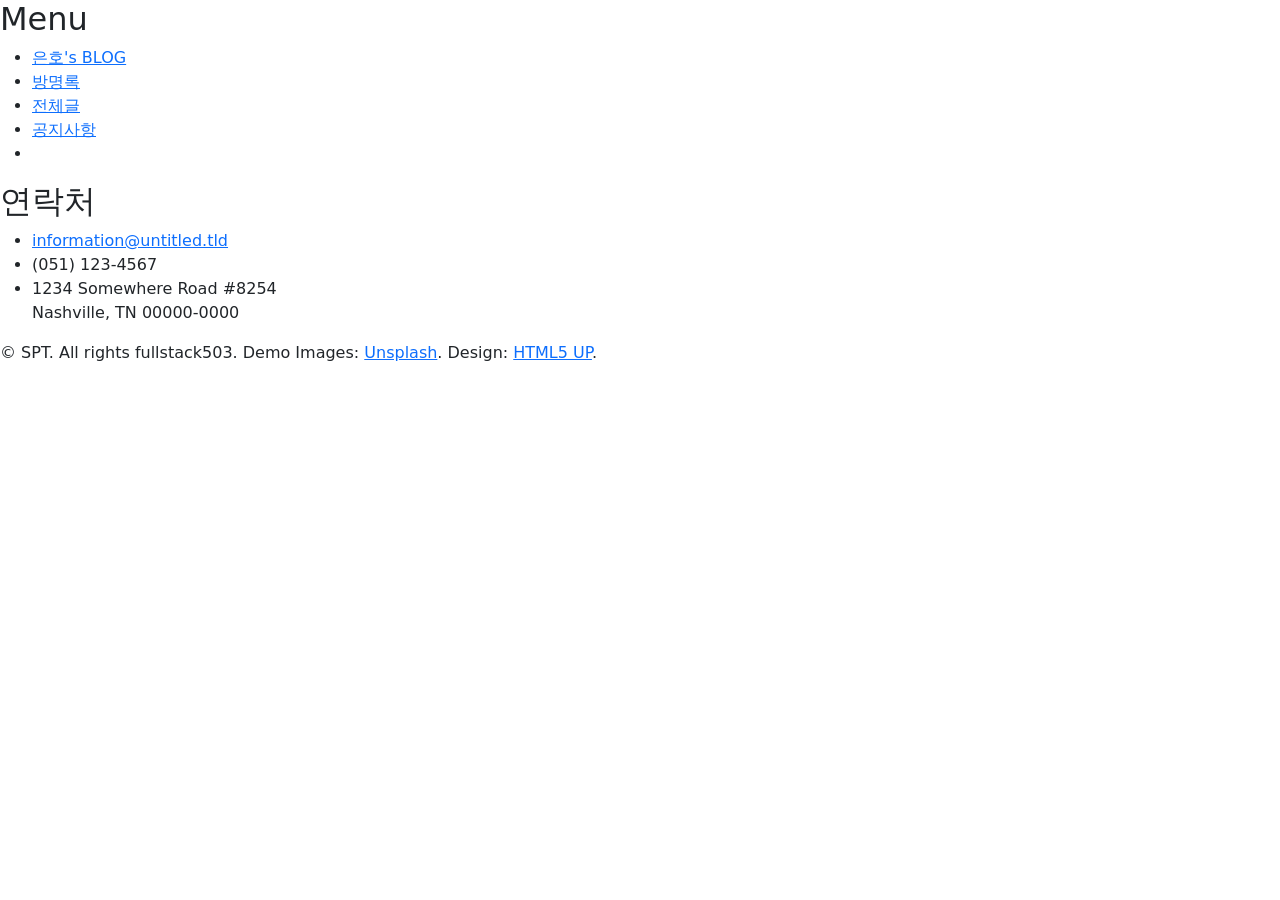
<file: src/main/resources/templates/layout/sidebar.html>
<!DOCTYPE html>
<html lang="en" xmlns:th="http://www.thymeleaf.org">
<head>
  <script src="https://code.jquery.com/jquery-3.7.1.min.js"
          integrity="sha256-/JqT3SQfawRcv/BIHPThkBvs0OEvtFFmqPF/lYI/Cxo=" crossorigin="anonymous"></script>
  <link rel="stylesheet" href="https://cdn.jsdelivr.net/npm/bootstrap@5.3.3/dist/css/bootstrap.min.css"
        integrity="sha384-QWTKZyjpPEjISv5WaRU9OFeRpok6YctnYmDr5pNlyT2bRjXh0JMhjY6hW+ALEwIH" crossorigin="anonymous">
  <script src="https://cdn.jsdelivr.net/npm/bootstrap@5.3.3/dist/js/bootstrap.bundle.min.js"
          integrity="sha384-YvpcrYf0tY3lHB60NNkmXc5s9fDVZLESaAA55NDzOxhy9GkcIdslK1eN7N6jIeHz"
          crossorigin="anonymous"></script>
  <meta charset="UTF-8">
  <title></title>
</head>
<body>
<div th:fragment="sidebar" id="sidebar">
  <div class="inner">
    <!-- Menu -->
    <nav id="menu">
      <header class="major">
        <h2>Menu</h2>
      </header>
      <ul>
        <li><a href="" th:href="@{/index}">은호's BLOG</a></li>
        <li><a href="" th:href="@{/guestBook}">방명록</a></li>
        <li><a href="" th:href="@{/boardList}">전체글</a></li>
        <li><a href="" th:href="@{/boardList/공지사항}">공지사항</a></li>
        <li th:each="category : ${sideCate}"><a th:href="@{'/boardList/' + ${category}}" th:text="${category}"></a></li>
      </ul>
    </nav>
    <!-- Section -->
    <section>
      <header class="major">
        <h2>연락처</h2>
      </header>
      <ul class="contact">
        <li class="icon solid fa-envelope"><a href="#">information@untitled.tld</a></li>
        <li class="icon solid fa-phone">(051) 123-4567</li>
        <li class="icon solid fa-home">1234 Somewhere Road #8254<br/>Nashville, TN 00000-0000
        </li>
      </ul>
    </section>
    <!-- Footer -->
    <footer id="footer">
      <p class="copyright">&copy; SPT. All rights fullstack503. Demo Images:
        <a href="https://unsplash.com">Unsplash</a>. Design: <a href="https://html5up.net">HTML5 UP</a>.</p>
    </footer>

  </div>
</div>
</body>
</html>
</file>
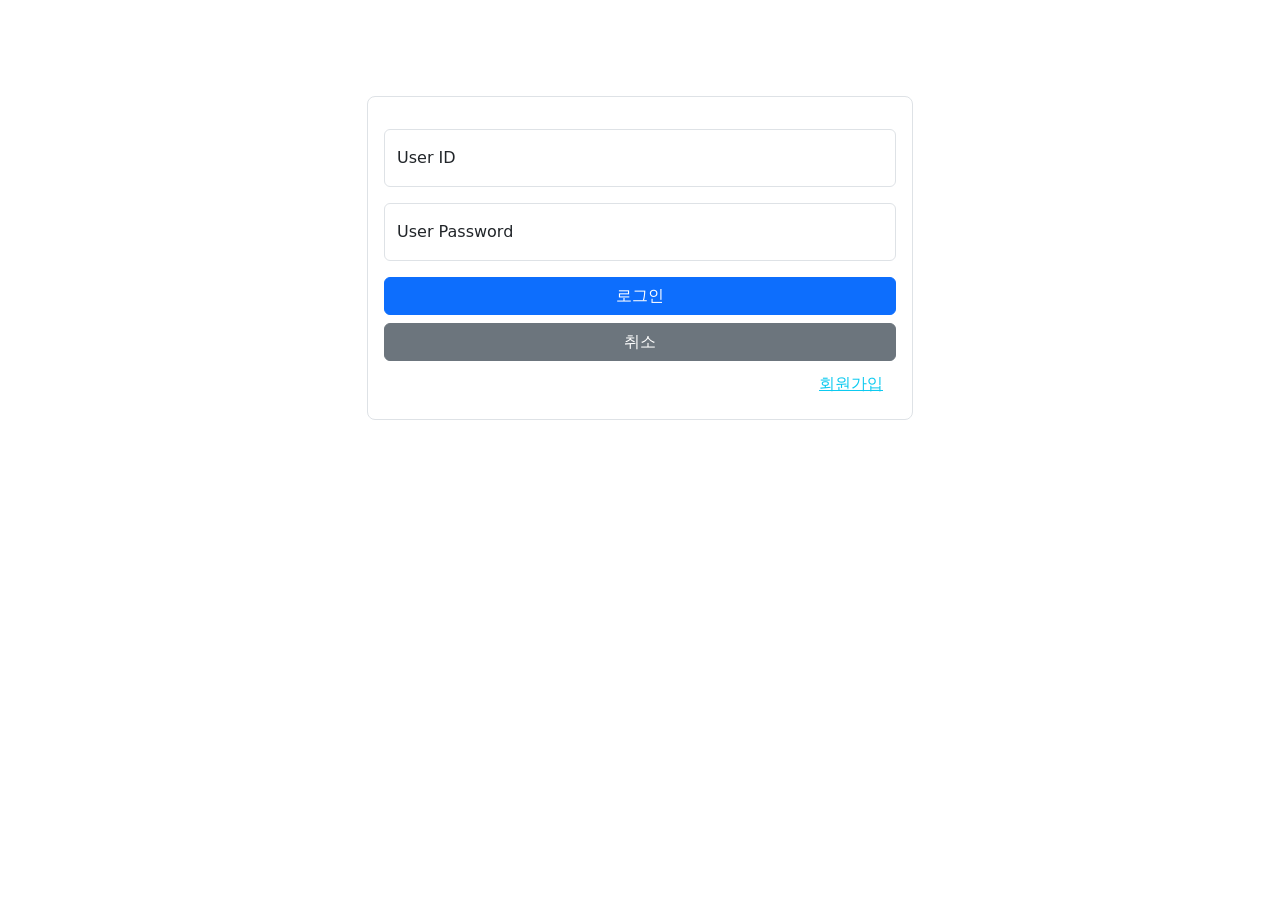
<file: src/main/resources/templates/login/login.html>
<!DOCTYPE html>
<html lang="en" xmlns:th="http://www.thymeleaf.org">
<head>
  <script src="https://code.jquery.com/jquery-3.7.1.min.js"
          integrity="sha256-/JqT3SQfawRcv/BIHPThkBvs0OEvtFFmqPF/lYI/Cxo=" crossorigin="anonymous"></script>
  <link rel="stylesheet" href="https://cdn.jsdelivr.net/npm/bootstrap@5.3.3/dist/css/bootstrap.min.css"
        integrity="sha384-QWTKZyjpPEjISv5WaRU9OFeRpok6YctnYmDr5pNlyT2bRjXh0JMhjY6hW+ALEwIH" crossorigin="anonymous">
  <script src="https://cdn.jsdelivr.net/npm/bootstrap@5.3.3/dist/js/bootstrap.bundle.min.js"
          integrity="sha384-YvpcrYf0tY3lHB60NNkmXc5s9fDVZLESaAA55NDzOxhy9GkcIdslK1eN7N6jIeHz"
          crossorigin="anonymous"></script>
  <meta charset="UTF-8">
  <script>
    $(document).ready(function () {
      $('#btn-cancel').on('click', function () {
        history.back()
      })
    })
  </script>
  <title>로그인</title>
</head>
<body>
<main class="container mt-5">
  <section>
    <div class="row">
      <div class="col-sm-6 mx-auto mt-5">
        <div class="border rounded-3 p-3">
          <form action="/loginProcess" method="post">
            <div class="mt-3">
              <div class="form-floating">
                <input type="text" class="form-control" id="user-id" name="userId" placeholder="User ID">
                <label for="user-id">User ID</label>
              </div>
            </div>
            <div class="mt-3">
              <div class="form-floating">
                <input type="password" class="form-control" id="user-pw" name="userPw" placeholder="User Password">
                <label for="user-pw">User Password</label>
              </div>
            </div>
            <div class="mt-3 d-grid gap-2">
              <button type="submit" class="btn btn-primary">로그인</button>
              <button type="reset" class="btn btn-secondary" id="btn-cancel">취소</button>
            </div>
            <div class="mt-1 d-flex justify-content-end">
              <a href="#" class="btn btn-link text-info" th:href="@{/signup}">회원가입</a>
            </div>
          </form>
        </div>
      </div>
    </div>
  </section>
</main>
</body>
</html>
</file>
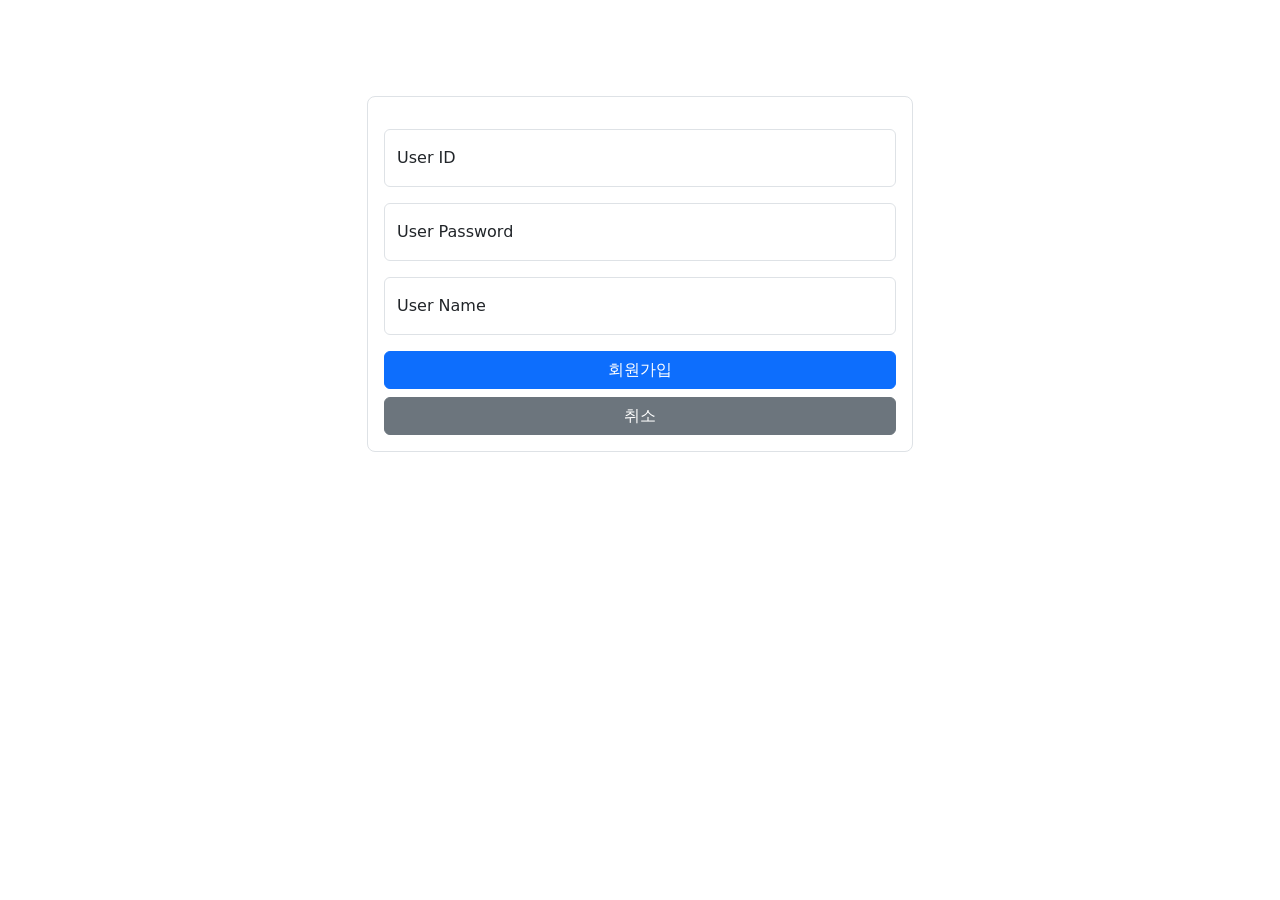
<file: src/main/resources/templates/login/signup.html>
<!DOCTYPE html>
<html lang="en" xmlns:th="http://www.thymeleaf.org">
<head>
  <script src="https://code.jquery.com/jquery-3.7.1.min.js"
          integrity="sha256-/JqT3SQfawRcv/BIHPThkBvs0OEvtFFmqPF/lYI/Cxo=" crossorigin="anonymous"></script>
  <link rel="stylesheet" href="https://cdn.jsdelivr.net/npm/bootstrap@5.3.3/dist/css/bootstrap.min.css"
        integrity="sha384-QWTKZyjpPEjISv5WaRU9OFeRpok6YctnYmDr5pNlyT2bRjXh0JMhjY6hW+ALEwIH" crossorigin="anonymous">
  <script src="https://cdn.jsdelivr.net/npm/bootstrap@5.3.3/dist/js/bootstrap.bundle.min.js"
          integrity="sha384-YvpcrYf0tY3lHB60NNkmXc5s9fDVZLESaAA55NDzOxhy9GkcIdslK1eN7N6jIeHz"
          crossorigin="anonymous"></script>
  <meta charset="UTF-8">
  <script>
    $(document).ready(function () {
      $('#btn-cancel').on('click', function () {
        history.back()
      })
    })
  </script>
  <title>회원가입</title>
</head>
<body>
<main class="container mt-5">
  <section>
    <div class="row">
      <div class="col-sm-6 mx-auto mt-5">
        <div class="border rounded-3 p-3">
          <form action="/signupProcess" method="post">
            <div class="mt-3">
              <div class="form-floating">
                <input type="text" class="form-control" id="user-id" name="userId" placeholder="User ID">
                <label for="user-id">User ID</label>
              </div>
            </div>
            <div class="mt-3">
              <div class="form-floating">
                <input type="password" class="form-control" id="user-pw" name="userPw" placeholder="User Password">
                <label for="user-pw">User Password</label>
              </div>
            </div>
            <div class="mt-3">
              <div class="form-floating">
                <input type="text" class="form-control" id="user-name" name="userName" placeholder="User Name">
                <label for="user-name">User Name</label>
              </div>
            </div>
            <div class="mt-3 d-grid gap-2">
              <button type="submit" class="btn btn-primary">회원가입</button>
              <button type="reset" class="btn btn-secondary" id="btn-cancel">취소</button>
            </div>
          </form>
        </div>
      </div>
    </div>
  </section>
</main>
</body>
</html>
</file>
